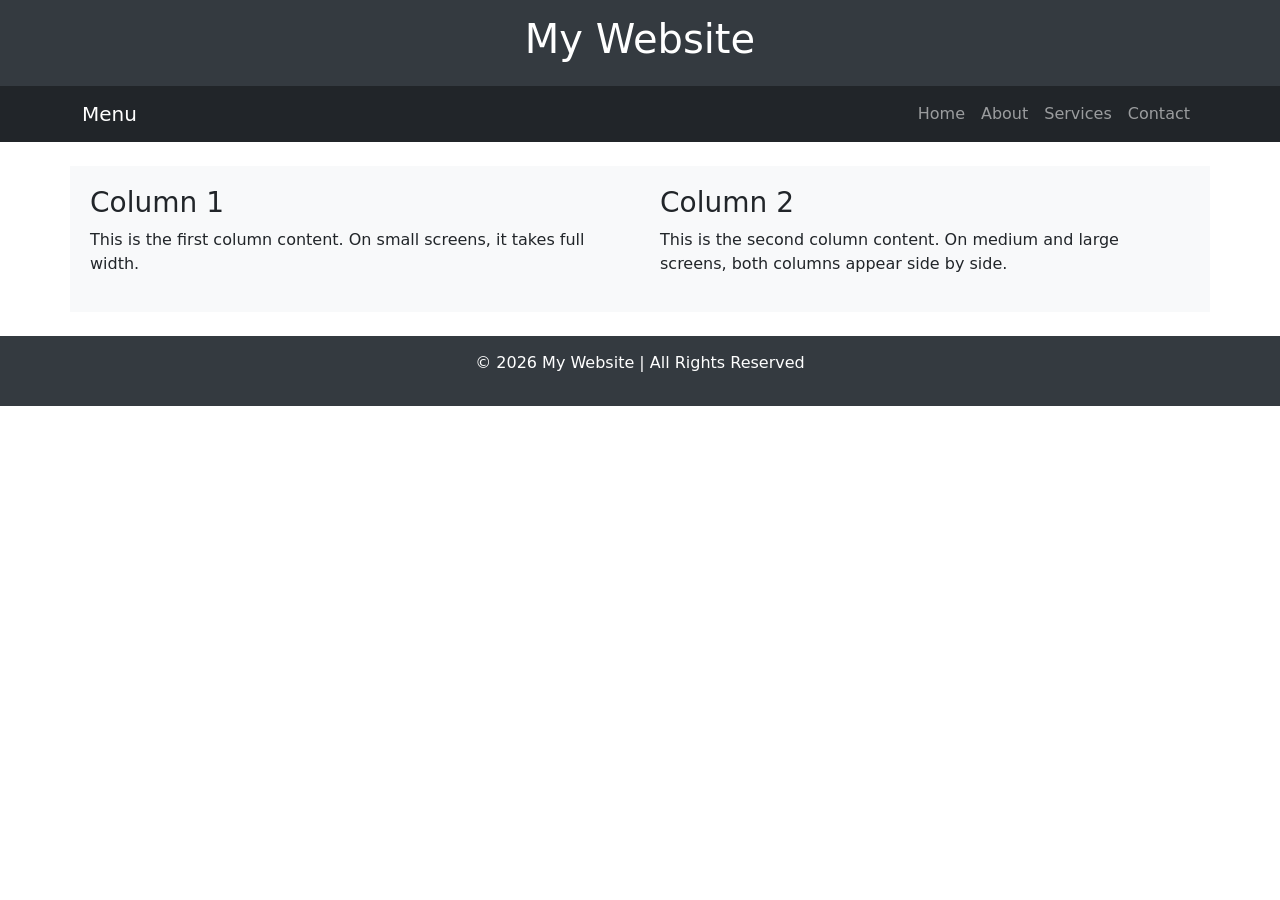
<file: WebdesigningWorkshop2_123/index.html>
<!DOCTYPE html>
<html lang="en">
<head>
    <meta charset="UTF-8">
    <meta name="viewport" content="width=device-width, initial-scale=1">
    <title>Responsive Web Page</title>

    <!-- Bootstrap CSS -->
    <link href="https://cdn.jsdelivr.net/npm/bootstrap@5.3.0/dist/css/bootstrap.min.css" rel="stylesheet">

    <style>
        header, footer {
            background-color: #343a40;
            color: white;
            padding: 15px;
            text-align: center;
        }
        .content {
            background-color: #f8f9fa;
            padding: 20px;
        }
    </style>
</head>
<body>

    <!-- Header Section -->
    <header>
        <h1>My Website</h1>
    </header>

    <!-- Navigation Bar -->
    <nav class="navbar navbar-expand-lg navbar-dark bg-dark">
        <div class="container">
            <a class="navbar-brand" href="#">Menu</a>

            <!-- Toggle button for mobile -->
            <button class="navbar-toggler" type="button" data-bs-toggle="collapse" data-bs-target="#navMenu">
                <span class="navbar-toggler-icon"></span>
            </button>

            <!-- Navbar links -->
            <div class="collapse navbar-collapse" id="navMenu">
                <ul class="navbar-nav ms-auto">
                    <li class="nav-item"><a class="nav-link" href="#">Home</a></li>
                    <li class="nav-item"><a class="nav-link" href="#">About</a></li>
                    <li class="nav-item"><a class="nav-link" href="#">Services</a></li>
                    <li class="nav-item"><a class="nav-link" href="#">Contact</a></li>
                </ul>
            </div>
        </div>
    </nav>

    <!-- Content Section -->
    <div class="container mt-4">
        <div class="row">
            
            <!-- Column 1 -->
            <div class="col-sm-12 col-md-6 col-lg-6 content">
                <h3>Column 1</h3>
                <p>This is the first column content. On small screens, it takes full width.</p>
            </div>

            <!-- Column 2 -->
            <div class="col-sm-12 col-md-6 col-lg-6 content">
                <h3>Column 2</h3>
                <p>This is the second column content. On medium and large screens, both columns appear side by side.</p>
            </div>

        </div>
    </div>

    <!-- Footer Section -->
    <footer class="mt-4">
        <p>© 2026 My Website | All Rights Reserved</p>
    </footer>

    <!-- Bootstrap JS -->
    <script src="https://cdn.jsdelivr.net/npm/bootstrap@5.3.0/dist/js/bootstrap.bundle.min.js"></script>

</body>
</html>
</file>
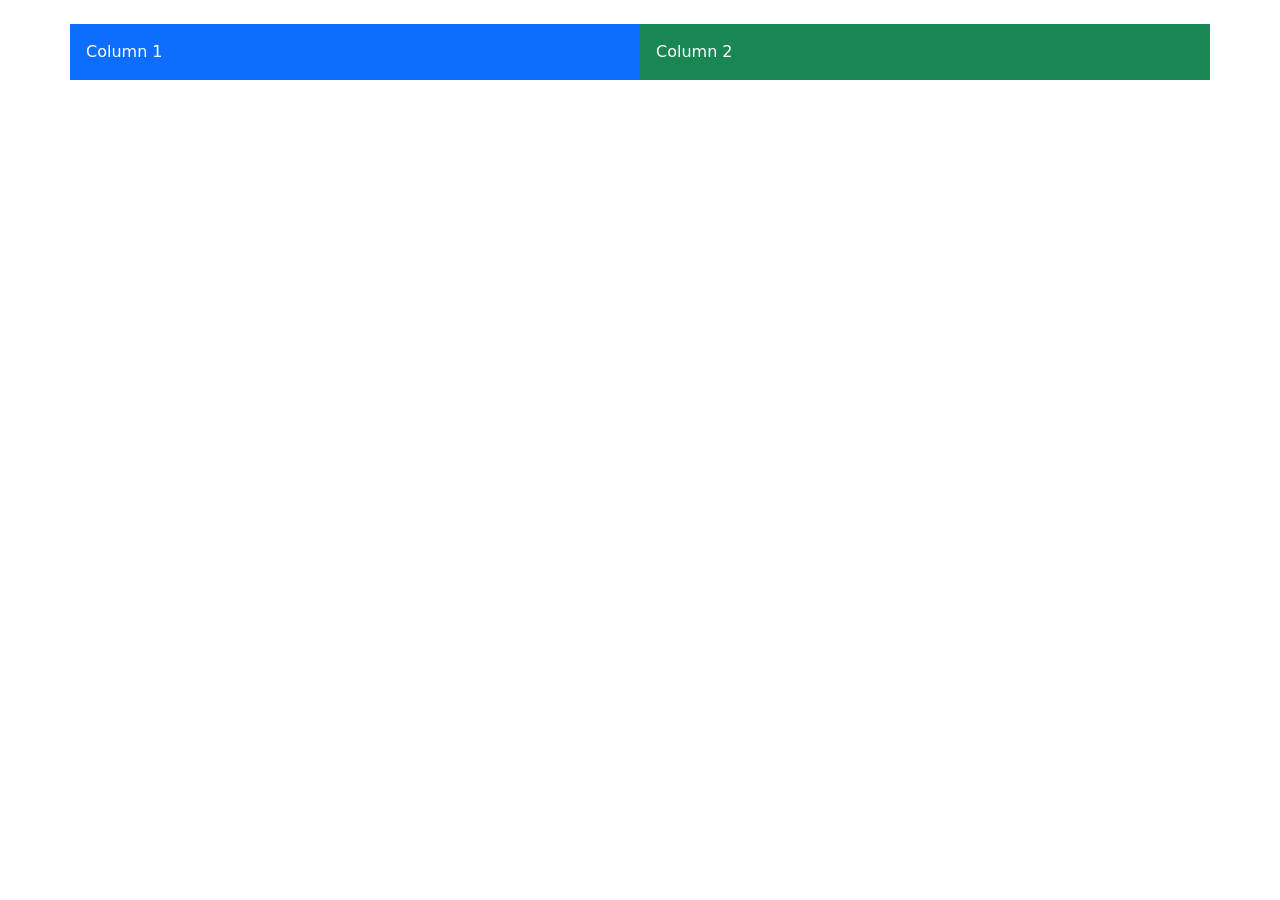
<file: WebdesigningWorkshop2_123/index3.0.html>
<!DOCTYPE html>
<html>
<head>
    <title>Responsive Layout</title>
    <!-- Bootstrap CSS -->
    <link href="https://cdn.jsdelivr.net/npm/bootstrap@5.3.0/dist/css/bootstrap.min.css" rel="stylesheet">
</head>
<body>

<div class="container mt-4">
    <div class="row">
        <!-- Column 1 -->
        <div class="col-md-6 col-12 bg-primary text-white p-3">
            Column 1
        </div>

        <!-- Column 2 -->
        <div class="col-md-6 col-12 bg-success text-white p-3">
            Column 2
        </div>
    </div>
</div>

</body>
</html>
</file>
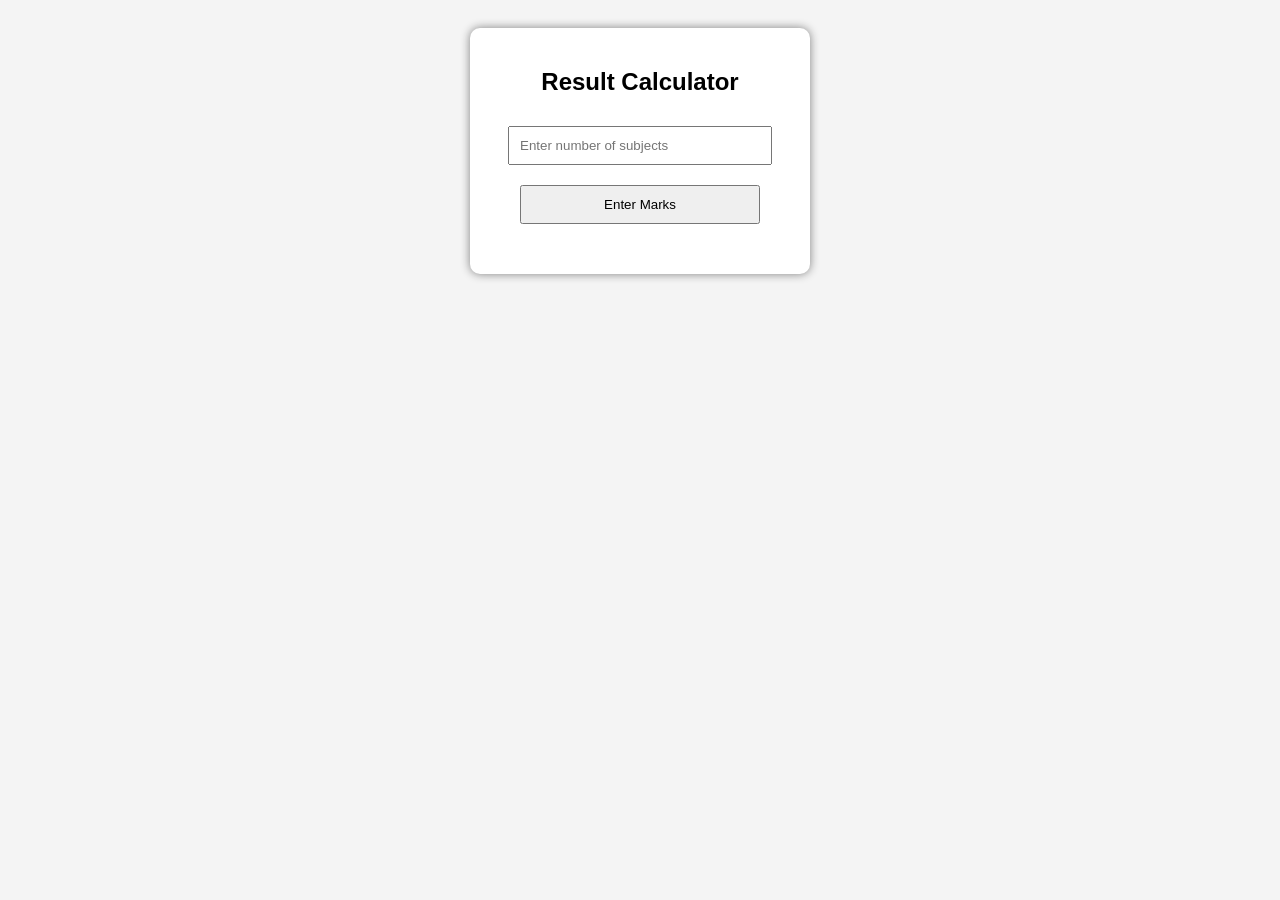
<file: WebdesigningWorkshop2_123/index4.html>
<!DOCTYPE html>
<html lang="en">
<head>
<meta charset="UTF-8">
<meta name="viewport" content="width=device-width, initial-scale=1">
<title>Student Result Calculator</title>

<style>
    body {
        font-family: Arial;
        background: #f4f4f4;
        text-align: center;
        padding: 20px;
    }

    .container {
        background: white;
        padding: 20px;
        border-radius: 10px;
        width: 300px;
        margin: auto;
        box-shadow: 0 0 10px gray;
    }

    input, button {
        margin: 10px;
        padding: 10px;
        width: 80%;
    }

    #result {
        margin-top: 20px;
        font-weight: bold;
    }
</style>
</head>

<body>

<div class="container">
    <h2>Result Calculator</h2>

    <input type="number" id="subjects" placeholder="Enter number of subjects">
    <button onclick="calculateResult()">Enter Marks</button>

    <div id="result"></div>
</div>

<script>
function calculateResult() {

    let n = document.getElementById("subjects").value;

    if (n <= 0) {
        alert("Enter valid number of subjects");
        return;
    }

    let total = 0;

    // 🔁 Loop to take marks
    for (let i = 1; i <= n; i++) {
        let marks = prompt("Enter marks for subject " + i);
        marks = Number(marks);

        if (marks < 0 || marks > 100) {
            alert("Invalid marks! Enter between 0-100");
            return;
        }

        total += marks;
    }

    let average = total / n;

    // 🔀 Conditions for Grade
    let grade;

    if (average >= 90) {
        grade = "A+";
    } else if (average >= 75) {
        grade = "A";
    } else if (average >= 60) {
        grade = "B";
    } else if (average >= 50) {
        grade = "C";
    } else {
        grade = "F";
    }

    // Pass/Fail
    let resultStatus = (average >= 40) ? "Pass" : "Fail";

    // 🖥 Display Result
    document.getElementById("result").innerHTML = `
        Total Marks: ${total} <br>
        Average: ${average.toFixed(2)} <br>
        Grade: ${grade} <br>
        Result: ${resultStatus}
    `;
}
</script>

</body>
</html>
</file>
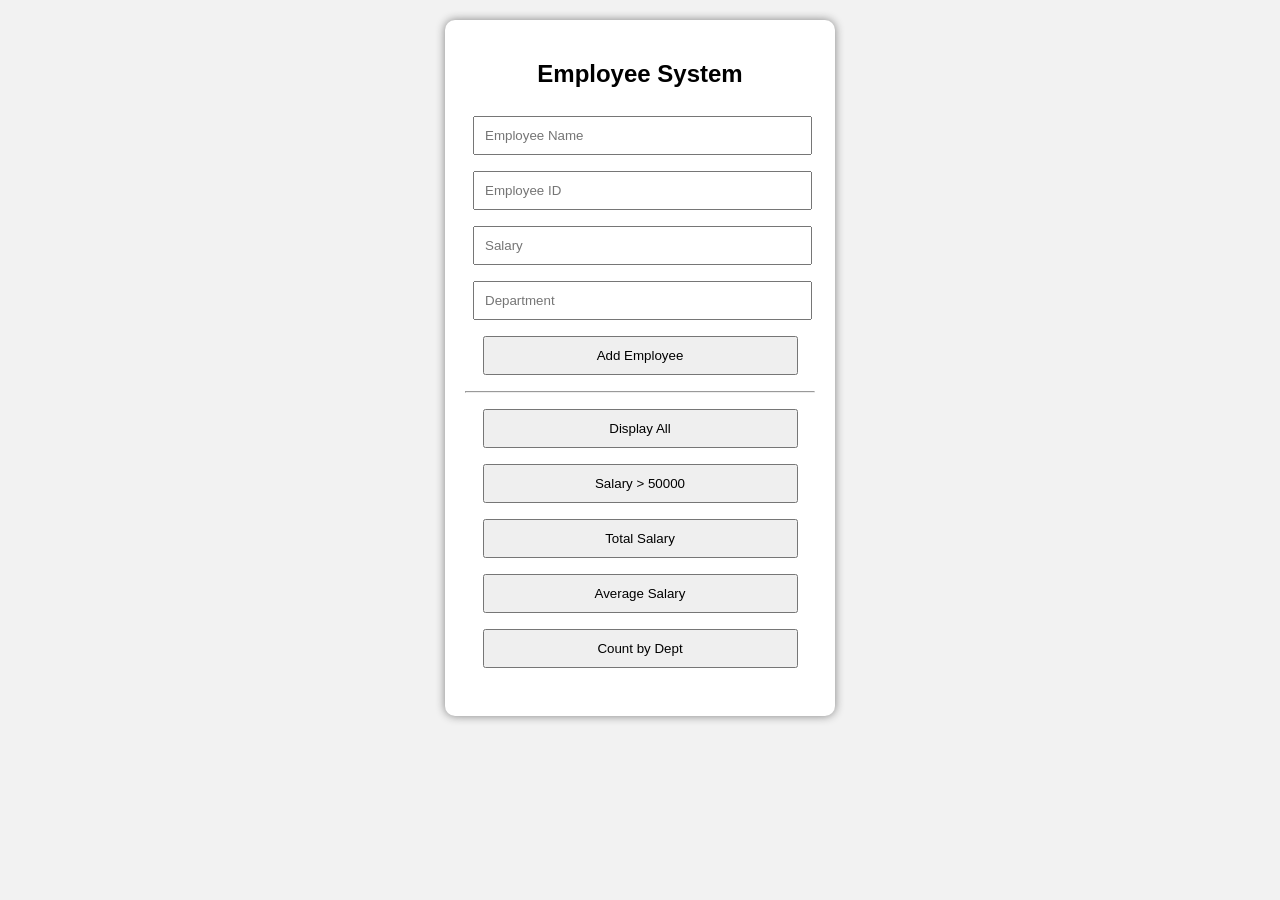
<file: WebdesigningWorkshop2_123/index5.html>
<!DOCTYPE html>
<html lang="en">
<head>
<meta charset="UTF-8">
<meta name="viewport" content="width=device-width, initial-scale=1">
<title>Employee Management System</title>

<style>
    body {
        font-family: Arial;
        background: #f2f2f2;
        text-align: center;
    }

    .container {
        background: white;
        padding: 20px;
        margin: 20px auto;
        width: 350px;
        border-radius: 10px;
        box-shadow: 0 0 10px gray;
    }

    input, button {
        margin: 8px;
        padding: 10px;
        width: 90%;
    }

    button {
        cursor: pointer;
    }

    #output {
        margin-top: 20px;
        text-align: left;
    }
</style>
</head>

<body>

<div class="container">
    <h2>Employee System</h2>

    <input type="text" id="name" placeholder="Employee Name">
    <input type="text" id="id" placeholder="Employee ID">
    <input type="number" id="salary" placeholder="Salary">
    <input type="text" id="dept" placeholder="Department">

    <button onclick="addEmployee()">Add Employee</button>

    <hr>

    <button onclick="displayEmployees()">Display All</button>
    <button onclick="filterSalary()">Salary > 50000</button>
    <button onclick="totalSalary()">Total Salary</button>
    <button onclick="averageSalary()">Average Salary</button>
    <button onclick="countDepartment()">Count by Dept</button>

    <div id="output"></div>
</div>

<script>

let employees = []; // Array to store objects

// ➕ Add Employee
function addEmployee() {
    let name = document.getElementById("name").value;
    let id = document.getElementById("id").value;
    let salary = Number(document.getElementById("salary").value);
    let dept = document.getElementById("dept").value;

    if (name === "" || id === "" || dept === "" || salary <= 0) {
        alert("Please fill all fields correctly");
        return;
    }

    let emp = {
        name: name,
        id: id,
        salary: salary,
        dept: dept
    };

    employees.push(emp);

    alert("Employee Added!");

    document.getElementById("name").value = "";
    document.getElementById("id").value = "";
    document.getElementById("salary").value = "";
    document.getElementById("dept").value = "";
}

// 📋 Display All Employees
function displayEmployees() {
    let output = "<h3>All Employees:</h3>";

    employees.forEach(emp => {
        output += `Name: ${emp.name}, ID: ${emp.id}, Salary: ₹${emp.salary}, Dept: ${emp.dept}<br>`;
    });

    document.getElementById("output").innerHTML = output;
}

// 🔍 Filter Salary > 50000
function filterSalary() {
    let filtered = employees.filter(emp => emp.salary > 50000);

    let output = "<h3>Salary > 50000:</h3>";

    filtered.forEach(emp => {
        output += `Name: ${emp.name}, Salary: ₹${emp.salary}<br>`;
    });

    document.getElementById("output").innerHTML = output;
}

// 💰 Total Salary
function totalSalary() {
    let total = 0;

    for (let emp of employees) {
        total += emp.salary;
    }

    document.getElementById("output").innerHTML = 
        `<h3>Total Salary: ₹${total}</h3>`;
}

// 📊 Average Salary
function averageSalary() {
    if (employees.length === 0) return;

    let total = 0;

    for (let emp of employees) {
        total += emp.salary;
    }

    let avg = total / employees.length;

    document.getElementById("output").innerHTML = 
        `<h3>Average Salary: ₹${avg.toFixed(2)}</h3>`;
}

// 🧮 Count by Department
function countDepartment() {
    let deptInput = prompt("Enter department name:");

    let count = 0;

    for (let emp of employees) {
        if (emp.dept.toLowerCase() === deptInput.toLowerCase()) {
            count++;
        }
    }

    document.getElementById("output").innerHTML = 
        `<h3>Employees in ${deptInput}: ${count}</h3>`;
}

</script>

</body>
</html>
</file>
